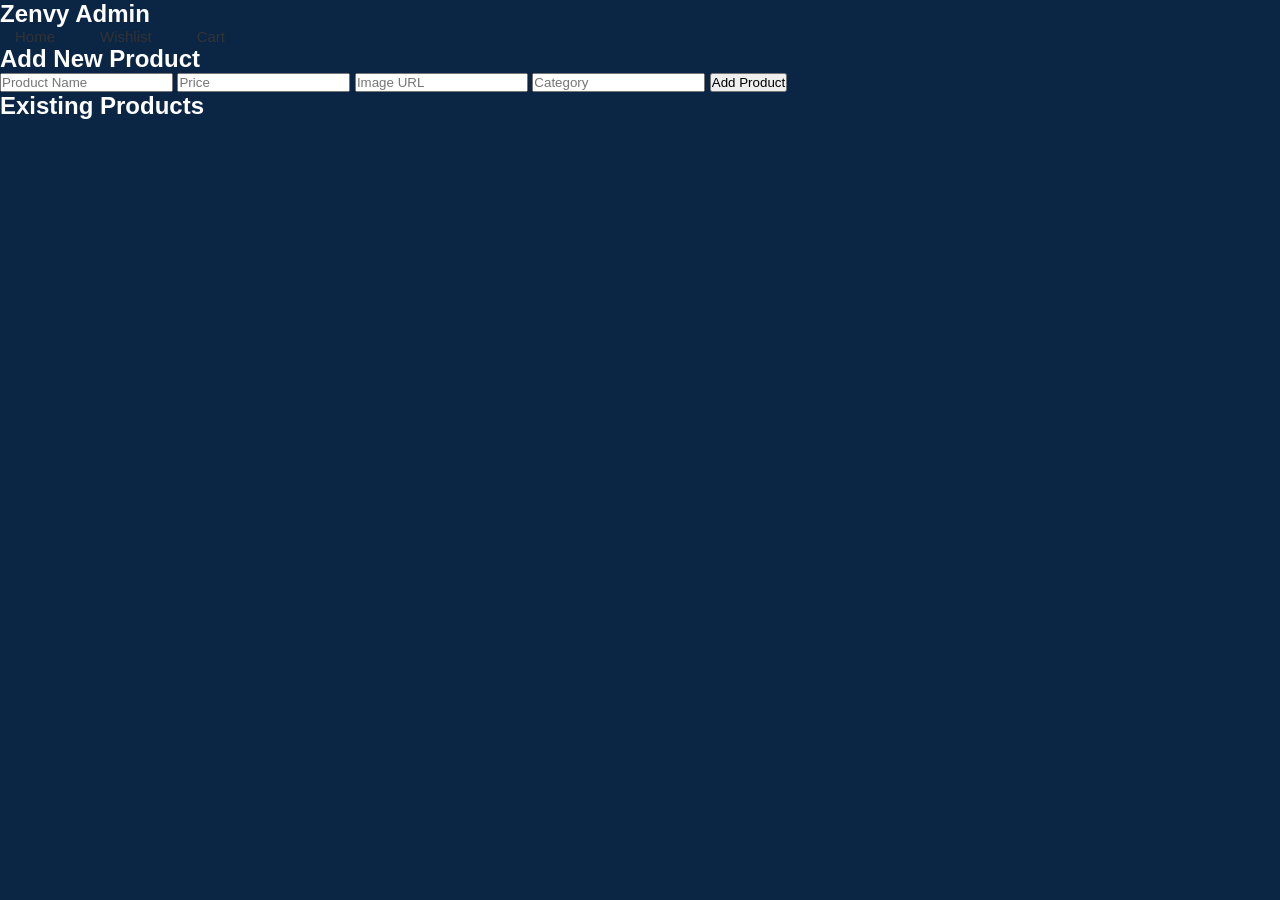
<file: admin.html>
<!DOCTYPE html>
<html lang="en">
<head>
  <meta charset="UTF-8">
  <meta name="viewport" content="width=device-width, initial-scale=1.0">
  <title>Zenvy Admin Panel</title>
  <link rel="stylesheet" href="style.css">
  <link rel="stylesheet" href="https://cdnjs.cloudflare.com/ajax/libs/font-awesome/6.5.0/css/all.min.css">
</head>
<body>

<!-- NAVBAR -->
<header class="header">
  <div class="logo">Zenvy Admin</div>
  <nav class="nav-links">
    <a href="index.html">Home</a>
    <a href="wishlist.html">Wishlist</a>
    <a href="cart.html">Cart</a>
  </nav>
</header>

<!-- ADD PRODUCT FORM -->
<section class="admin-section">
  <h2>Add New Product</h2>
  <div class="admin-form">
    <input type="text" id="productName" placeholder="Product Name">
    <input type="number" id="productPrice" placeholder="Price">
    <input type="text" id="productImage" placeholder="Image URL">
    <input type="text" id="productCategory" placeholder="Category">
    <button onclick="addProduct()">Add Product</button>
  </div>
</section>

<!-- EXISTING PRODUCTS -->
<section class="admin-section">
  <h2>Existing Products</h2>
  <div class="admin-products" id="adminProductsContainer"></div>
</section>

<!-- SCRIPT -->
<script src="script.js"></script>
<script>
function displayAdminProducts() {
  const container = document.getElementById("adminProductsContainer");
  const products = JSON.parse(localStorage.getItem("zenvyProducts")) || [];
  container.innerHTML = "";

  products.forEach((p, index) => {
    container.innerHTML += `
      <div class="admin-product-card">
        <img src="${p.image}" alt="${p.name}">
        <div class="product-info">
          <h3>${p.name}</h3>
          <p>₹${p.price}</p>
          <p>Category: ${p.category}</p>
          <button onclick="editProduct(${index})">Edit</button>
          <button onclick="deleteProduct(${index})">Delete</button>
        </div>
      </div>
    `;
  });
}

// DELETE PRODUCT
function deleteProduct(index) {
  let products = JSON.parse(localStorage.getItem("zenvyProducts")) || [];
  if (confirm(`Are you sure you want to delete ${products[index].name}?`)) {
    products.splice(index, 1);
    localStorage.setItem("zenvyProducts", JSON.stringify(products));
    displayAdminProducts();
    alert("✅ Product deleted successfully!");
  }
}

// EDIT PRODUCT
function editProduct(index) {
  let products = JSON.parse(localStorage.getItem("zenvyProducts")) || [];
  const name = prompt("Enter new product name:", products[index].name);
  const price = prompt("Enter new price:", products[index].price);
  const image = prompt("Enter new image URL:", products[index].image);
  const category = prompt("Enter new category:", products[index].category);

  if (name && price && image && category) {
    products[index] = { name, price: parseInt(price), image, category };
    localStorage.setItem("zenvyProducts", JSON.stringify(products));
    displayAdminProducts();
    alert("✅ Product updated successfully!");
  }
}

// INITIALIZE
displayAdminProducts();
populateCategories();
</script>

</body>
</html>
</file>
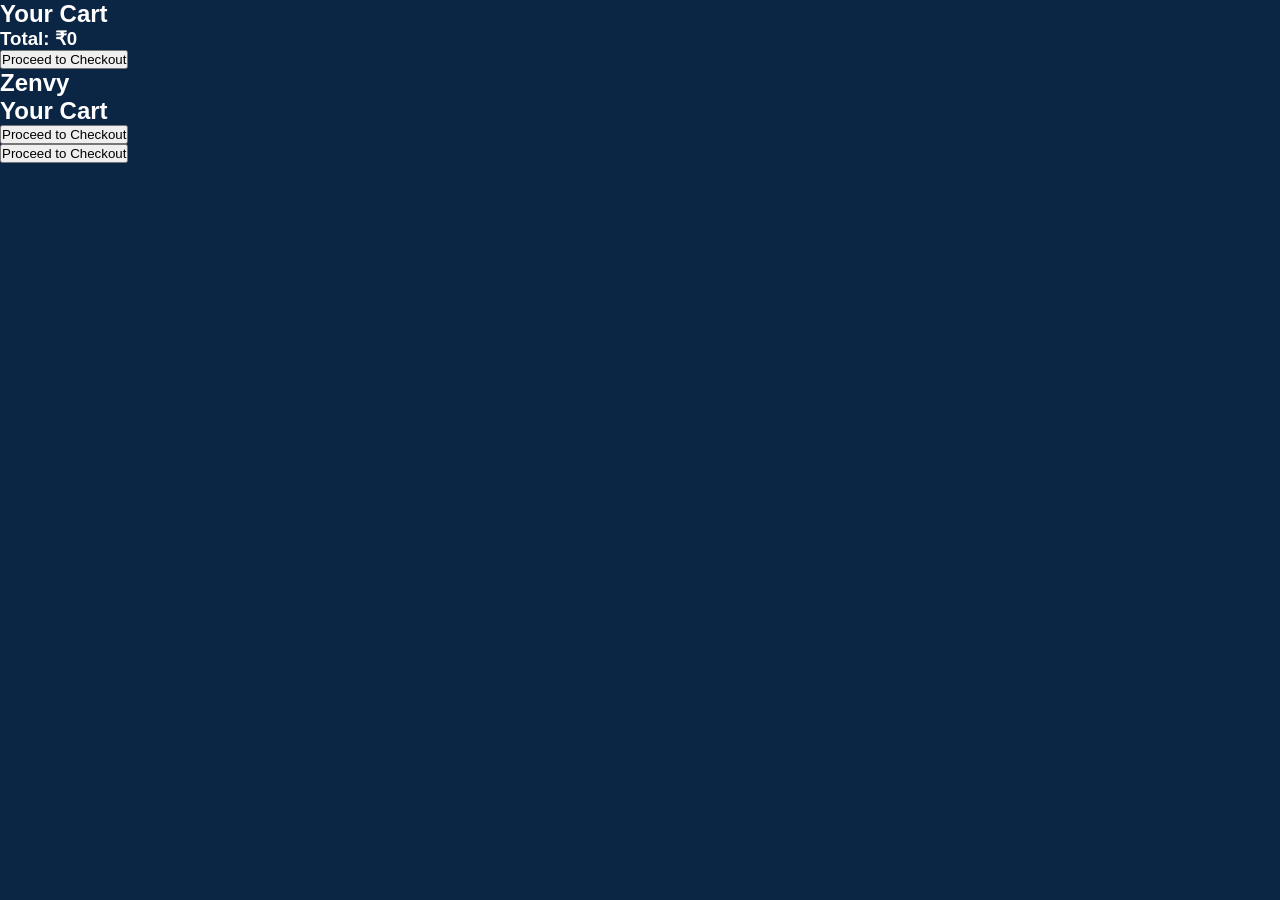
<file: cart.html>
<!DOCTYPE html>
<html lang="en">
<head>
  <meta charset="UTF-8">
  <title>Zenvy | Cart</title>
  <link rel="stylesheet" href="style.css">
</head>
<body>
    <section class="cart-section">
  <h2>Your Cart</h2>
  <div class="cart-container"></div>
  <div class="cart-total">
    <h3>Total: ₹<span id="totalAmount">0</span></h3>
    <button onclick="checkout()">Proceed to Checkout</button>
  </div>
</section>


<header class="header">
  <h2 class="logo">Zenvy</h2>
</header>

<section class="cart">
  <h2>Your Cart</h2>

  <div id="cartItems"></div>

  <h3 id="totalPrice"></h3>

  <button class="checkout-btn">Proceed to Checkout</button>
</section>

<script src="script.js"></script>
</body>
</html>
<button class="checkout-btn" onclick="window.location.href='checkout.html'">
  Proceed to Checkout
</button>
</file>
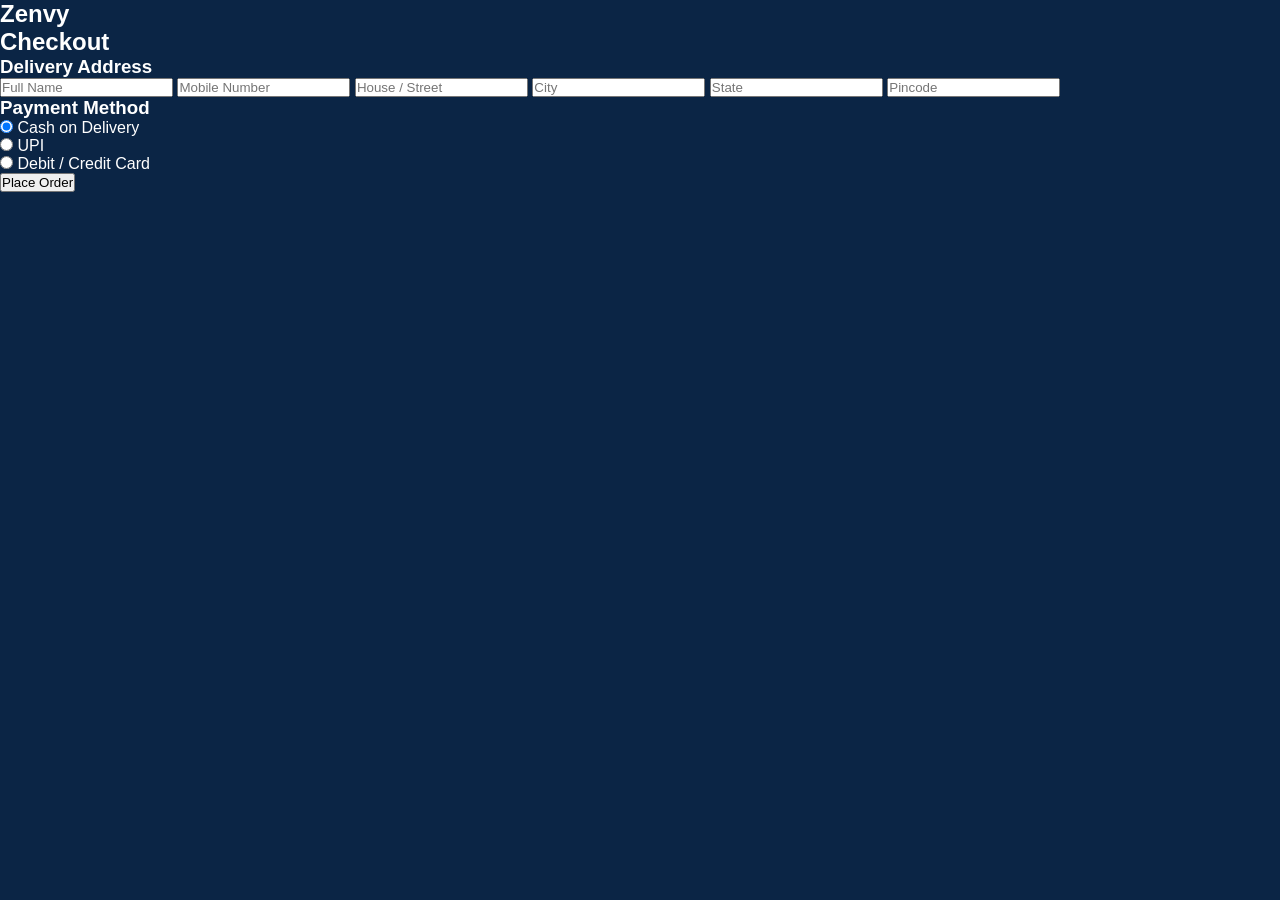
<file: chechout.html>
<!DOCTYPE html>
<html lang="en">
<head>
  <meta charset="UTF-8">
  <title>Zenvy | Checkout</title>
  <link rel="stylesheet" href="style.css">
</head>
<body>

<header class="header">
  <h2 class="logo">Zenvy</h2>
</header>

<section class="checkout">
  <h2>Checkout</h2>

  <div class="checkout-container">

    <!-- ADDRESS FORM -->
    <div class="checkout-box">
      <h3>Delivery Address</h3>
      <input type="text" placeholder="Full Name" required>
      <input type="text" placeholder="Mobile Number" required>
      <input type="text" placeholder="House / Street" required>
      <input type="text" placeholder="City">
      <input type="text" placeholder="State">
      <input type="text" placeholder="Pincode">
    </div>

    <!-- PAYMENT -->
    <div class="checkout-box">
      <h3>Payment Method</h3>
      <label><input type="radio" name="pay" checked> Cash on Delivery</label><br>
      <label><input type="radio" name="pay"> UPI</label><br>
      <label><input type="radio" name="pay"> Debit / Credit Card</label>

      <h3 id="checkoutTotal"></h3>

      <button class="checkout-btn" onclick="placeOrder()">
        Place Order
      </button>
    </div>

  </div>
</section>

<script src="script.js"></script>
</body>
</html>
</file>
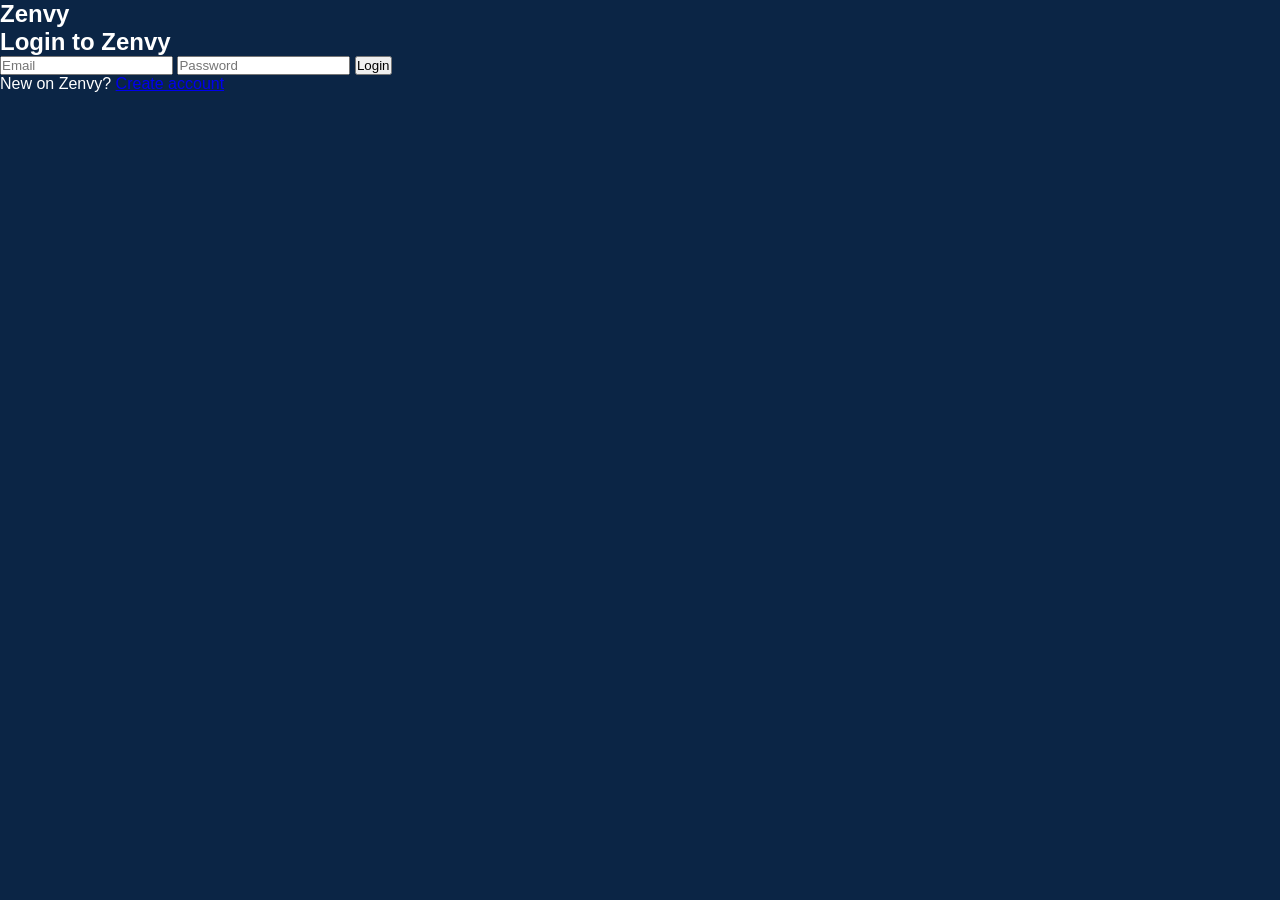
<file: login.html>
<!DOCTYPE html>
<html lang="en">
<head>
  <meta charset="UTF-8">
  <title>Zenvy | Login</title>
  <link rel="stylesheet" href="style.css">
</head>
<body>

<header class="header">
  <h2 class="logo">Zenvy</h2>
</header>

<section class="auth">
  <h2>Login to Zenvy</h2>

  <input type="email" id="loginEmail" placeholder="Email">
  <input type="password" id="loginPassword" placeholder="Password">

  <button onclick="login()">Login</button>

  <p>New on Zenvy? <a href="signup.html">Create account</a></p>
</section>

<script src="script.js"></script>
</body>
</html>
</file>
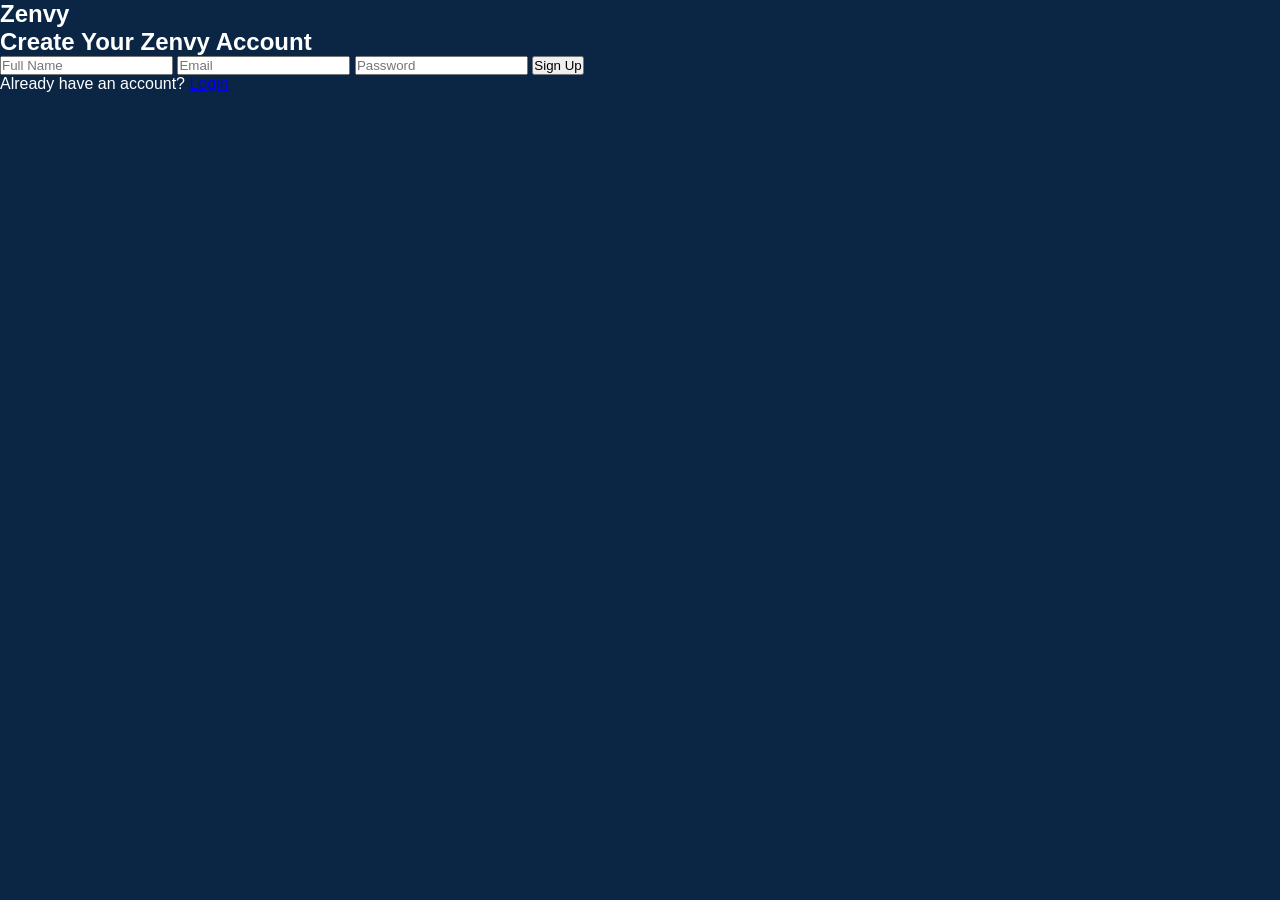
<file: signup.html>
<!DOCTYPE html>
<html lang="en">
<head>
  <meta charset="UTF-8">
  <title>Zenvy | Sign Up</title>
  <link rel="stylesheet" href="style.css">
</head>
<body>

<header class="header">
  <h2 class="logo">Zenvy</h2>
</header>

<section class="auth">
  <h2>Create Your Zenvy Account</h2>

  <input type="text" id="name" placeholder="Full Name">
  <input type="email" id="email" placeholder="Email">
  <input type="password" id="password" placeholder="Password">

  <button onclick="signup()">Sign Up</button>

  <p>Already have an account? <a href="login.html">Login</a></p>
</section>

<script src="script.js"></script>
</body>
</html>
</file>
<file: style.css>
*{
  margin:0;
  padding:0;
  box-sizing:border-box;
  font-family: "Segoe UI", sans-serif;
}

body{
  background:#0b2545;
  color:white;
  transition:0.3s;
}

/* NAVBAR */
.navbar{
  display:flex;
  justify-content:space-between;
  align-items:center;
  padding:15px 40px;
  background:#061a2f;
  position:sticky;
  top:0;
  z-index:100;
}

.logo{
  font-size:24px;
  font-weight:bold;
}

nav a{
  color:white;
  margin:0 15px;
  text-decoration:none;
}

nav a:hover{
  color:#4db8ff;
}

#themeToggle{
  background:none;
  border:none;
  font-size:20px;
  cursor:pointer;
}

/* HERO */
.hero{
  height:80vh;
  display:flex;
  align-items:center;
  justify-content:center;
  background:linear-gradient(to right,#0b2545,#133b5c);
}

.hero-text{
  text-align:center;
}

.hero-text h1{
  font-size:45px;
  margin-bottom:10px;
}

.hero-text p{
  font-size:18px;
  margin-bottom:20px;
}

.btn{
  padding:12px 30px;
  border:none;
  background:#4db8ff;
  color:#000;
  border-radius:25px;
  font-size:16px;
  cursor:pointer;
}

.btn:hover{
  background:#78ccff;
}

/* CHATBOT */
.chatbot{
  position:fixed;
  bottom:20px;
  right:20px;
  background:#061a2f;
  padding:15px;
  width:260px;
  border-radius:15px;
}

.chatbot input{
  width:100%;
  padding:8px;
  margin:8px 0;
  border-radius:8px;
  border:none;
}

.chatbot button{
  width:100%;
  padding:8px;
  border:none;
  border-radius:8px;
  background:#4db8ff;
}
body.light{
  background:#f4f6f8;
  color:#000;
}
body.light .navbar,
body.light .chatbot{
  background:#fff;
  color:#000;
}
.trust-bar {
  background-color: #1f2937; /* Dark professional color */
  color: #ffffff;
  font-size: 14px;
  padding: 8px 0;
}

.trust-container {
  display: flex;
  justify-content: space-around;
  align-items: center;
  max-width: 1200px;
  margin: auto;
  flex-wrap: wrap;
}

.trust-container span {
  padding: 5px 10px;
}
/* Reset */
* {
  margin: 0;
  padding: 0;
  box-sizing: border-box;
  font-family: Arial, sans-serif;
}

/* Navbar */
.navbar {
  background-color: #ffffff;
  border-bottom: 1px solid #e5e7eb;
  padding: 12px 0;
  position: sticky;
  top: 0;
  z-index: 1000;
}

.nav-container {
  max-width: 1200px;
  margin: auto;
  display: flex;
  align-items: center;
  justify-content: space-between;
}

/* Logo */
.logo a {
  font-size: 22px;
  font-weight: bold;
  color: #2563eb;
  text-decoration: none;
}

/* Search */
.search-bar {
  flex: 1;
  margin: 0 20px;
  display: flex;
}

.search-bar input {
  flex: 1;
  padding: 8px;
  border: 1px solid #ccc;
  border-radius: 4px 0 0 4px;
}

.search-bar button {
  padding: 8px 15px;
  border: none;
  background-color: #2563eb;
  color: white;
  border-radius: 0 4px 4px 0;
  cursor: pointer;
}

/* Links */
.nav-links {
  list-style: none;
  display: flex;
  gap: 15px;
}

.nav-links a {
  text-decoration: none;
  color: #333;
  font-size: 15px;
}

.nav-links a:hover {
  color: #2563eb;
}

/* Right Side */
.nav-icons a {
  margin-left: 15px;
  text-decoration: none;
  color: #333;
  font-size: 15px;
}
/* Hero Section */
.hero {
  background: linear-gradient(to right, #f8fafc, #e0f2fe);
  padding: 60px 0;
}

.hero-container {
  max-width: 1200px;
  margin: auto;
  display: flex;
  align-items: center;
  justify-content: space-between;
  gap: 40px;
}

/* Text Side */
.hero-text {
  flex: 1;
}

.hero-text h1 {
  font-size: 40px;
  color: #1e293b;
  margin-bottom: 15px;
}

.hero-text p {
  font-size: 18px;
  color: #475569;
  margin-bottom: 25px;
}

/* Buttons */
.hero-buttons {
  margin-bottom: 20px;
}

.btn-primary {
  background-color: #2563eb;
  color: white;
  padding: 10px 20px;
  text-decoration: none;
  border-radius: 6px;
  margin-right: 10px;
  font-weight: 500;
}

.btn-secondary {
  border: 1px solid #2563eb;
  color: #2563eb;
  padding: 10px 20px;
  text-decoration: none;
  border-radius: 6px;
}

/* Trust Text */
.hero-trust span {
  font-size: 14px;
  margin-right: 15px;
  color: #334155;
}

/* Image Side */
.hero-image {
  flex: 1;
  text-align: center;
}

.hero-image img {
  width: 100%;
  max-width: 450px;
}
/* Trust Section */
.trust-section {
  padding: 60px 0;
  background-color: #f8fafc;
}

.trust-container {
  max-width: 1200px;
  margin: auto;
  display: grid;
  grid-template-columns: repeat(auto-fit, minmax(220px, 1fr));
  gap: 25px;
}

/* Trust Card */
.trust-card {
  background: #ffffff;
  padding: 25px;
  text-align: center;
  border-radius: 10px;
  box-shadow: 0 5px 15px rgba(0,0,0,0.05);
  transition: 0.3s ease;
}

.trust-card:hover {
  transform: translateY(-5px);
}

.trust-icon {
  font-size: 32px;
  margin-bottom: 15px;
}

.trust-card h3 {
  font-size: 18px;
  margin-bottom: 10px;
  color: #1e293b;
}

.trust-card p {
  font-size: 14px;
  color: #64748b;
}
/* Featured Badges */
.featured-badges {
  background-color: #ffffff;
  padding: 25px 0;
  border-bottom: 1px solid #e5e7eb;
}

.featured-container {
  max-width: 1200px;
  margin: auto;
  display: flex;
  justify-content: space-between;
  align-items: center;
  gap: 20px;
  flex-wrap: wrap;
}

/* Individual Badge */
.featured-item {
  display: flex;
  align-items: center;
  gap: 8px;
  padding: 10px 18px;
  background-color: #f1f5f9;
  border-radius: 25px;
  font-size: 14px;
  font-weight: 500;
  cursor: pointer;
  transition: 0.3s ease;
}

.featured-item:hover {
  background-color: #2563eb;
  color: white;
}

.badge-icon {
  font-size: 16px;
}
/* Why Choose Us */
.why-choose {
  padding: 70px 0;
  background-color: #f8fafc;
  text-align: center;
}

.why-container {
  max-width: 1200px;
  margin: auto;
  padding: 0 20px;
}

.section-title {
  font-size: 32px;
  margin-bottom: 10px;
  color: #1e293b;
}

.section-subtitle {
  font-size: 16px;
  color: #64748b;
  margin-bottom: 50px;
}

.why-grid {
  display: grid;
  grid-template-columns: repeat(auto-fit, minmax(240px, 1fr));
  gap: 30px;
}

.why-card {
  background: #ffffff;
  padding: 30px;
  border-radius: 12px;
  box-shadow: 0 5px 20px rgba(0,0,0,0.05);
  transition: 0.3s ease;
}

.why-card:hover {
  transform: translateY(-8px);
}

.why-icon {
  font-size: 30px;
  margin-bottom: 15px;
}

.why-card h3 {
  font-size: 18px;
  margin-bottom: 10px;
  color: #1e293b;
}

.why-card p {
  font-size: 14px;
  color: #64748b;
}
/* Testimonial Section */
.testimonial {
  padding: 70px 0;
  background: #ffffff;
  text-align: center;
}

.testimonial-container {
  max-width: 1200px;
  margin: auto;
  padding: 0 20px;
}

.testimonial-title {
  font-size: 32px;
  margin-bottom: 10px;
  color: #1e293b;
}

.testimonial-subtitle {
  font-size: 16px;
  color: #64748b;
  margin-bottom: 50px;
}

.testimonial-grid {
  display: grid;
  grid-template-columns: repeat(auto-fit, minmax(280px, 1fr));
  gap: 30px;
}

.testimonial-card {
  background: #f8fafc;
  padding: 30px;
  border-radius: 12px;
  box-shadow: 0 5px 20px rgba(0,0,0,0.05);
  text-align: left;
  transition: 0.3s ease;
}

.testimonial-card:hover {
  transform: translateY(-8px);
}

.stars {
  color: #fbbf24;
  margin-bottom: 15px;
  font-size: 18px;
}

.testimonial-card p {
  font-size: 14px;
  color: #475569;
  margin-bottom: 20px;
}

.customer {
  display: flex;
  align-items: center;
  gap: 12px;
}

.customer img {
  border-radius: 50%;
}

.customer h4 {
  font-size: 14px;
  margin-bottom: 3px;
  color: #1e293b;
}

.customer span {
  font-size: 12px;
  color: #64748b;
}
/* CTA Section */
.cta-section {
  background: linear-gradient(to right, #2563eb, #1e40af);
  color: white;
  padding: 70px 20px;
  text-align: center;
}

.cta-container {
  max-width: 800px;
  margin: auto;
}

.cta-section h2 {
  font-size: 32px;
  margin-bottom: 15px;
}

.cta-section p {
  font-size: 16px;
  margin-bottom: 30px;
}

/* Buttons */
.cta-buttons {
  margin-bottom: 25px;
}

.cta-primary {
  background: white;
  color: #2563eb;
  padding: 12px 25px;
  text-decoration: none;
  border-radius: 6px;
  font-weight: 600;
  margin-right: 10px;
}

.cta-secondary {
  border: 2px solid white;
  color: white;
  padding: 12px 25px;
  text-decoration: none;
  border-radius: 6px;
}

/* Contact Info */
.contact-info p {
  margin-top: 10px;
  font-size: 14px;
}
/* WhatsApp Floating Button */
.whatsapp-float {
  position: fixed;
  width: 55px;
  height: 55px;
  bottom: 20px;
  right: 20px;
  background-color: #25D366;
  color: white;
  font-size: 28px;
  text-align: center;
  line-height: 55px;
  border-radius: 50%;
  box-shadow: 0 5px 15px rgba(0,0,0,0.3);
  text-decoration: none;
  z-index: 1000;
  transition: 0.3s ease;
}

.whatsapp-float:hover {
  transform: scale(1.1);
}
/* Footer */
.footer {
  background-color: #1e293b;
  color: #ffffff;
  padding: 60px 20px 20px 20px;
}

.footer-container {
  max-width: 1200px;
  margin: auto;
  display: grid;
  grid-template-columns: repeat(auto-fit, minmax(220px, 1fr));
  gap: 40px;
}

/* Columns */
.footer-col h3,
.footer-col h4 {
  margin-bottom: 15px;
}

.footer-col p {
  font-size: 14px;
  line-height: 1.6;
}

.footer-col ul {
  list-style: none;
}

.footer-col ul li {
  margin-bottom: 8px;
}

.footer-col ul li a {
  text-decoration: none;
  color: #cbd5e1;
  font-size: 14px;
  transition: 0.3s ease;
}

.footer-col ul li a:hover {
  color: #ffffff;
}

/* Social Icons */
.social-icons a {
  margin-right: 10px;
  font-size: 18px;
  text-decoration: none;
  color: #cbd5e1;
}

.social-icons a:hover {
  color: white;
}

/* Bottom */
.footer-bottom {
  border-top: 1px solid #334155;
  margin-top: 40px;
  padding-top: 15px;
  text-align: center;
  font-size: 13px;
  color: #94a3b8;
}
</file>
